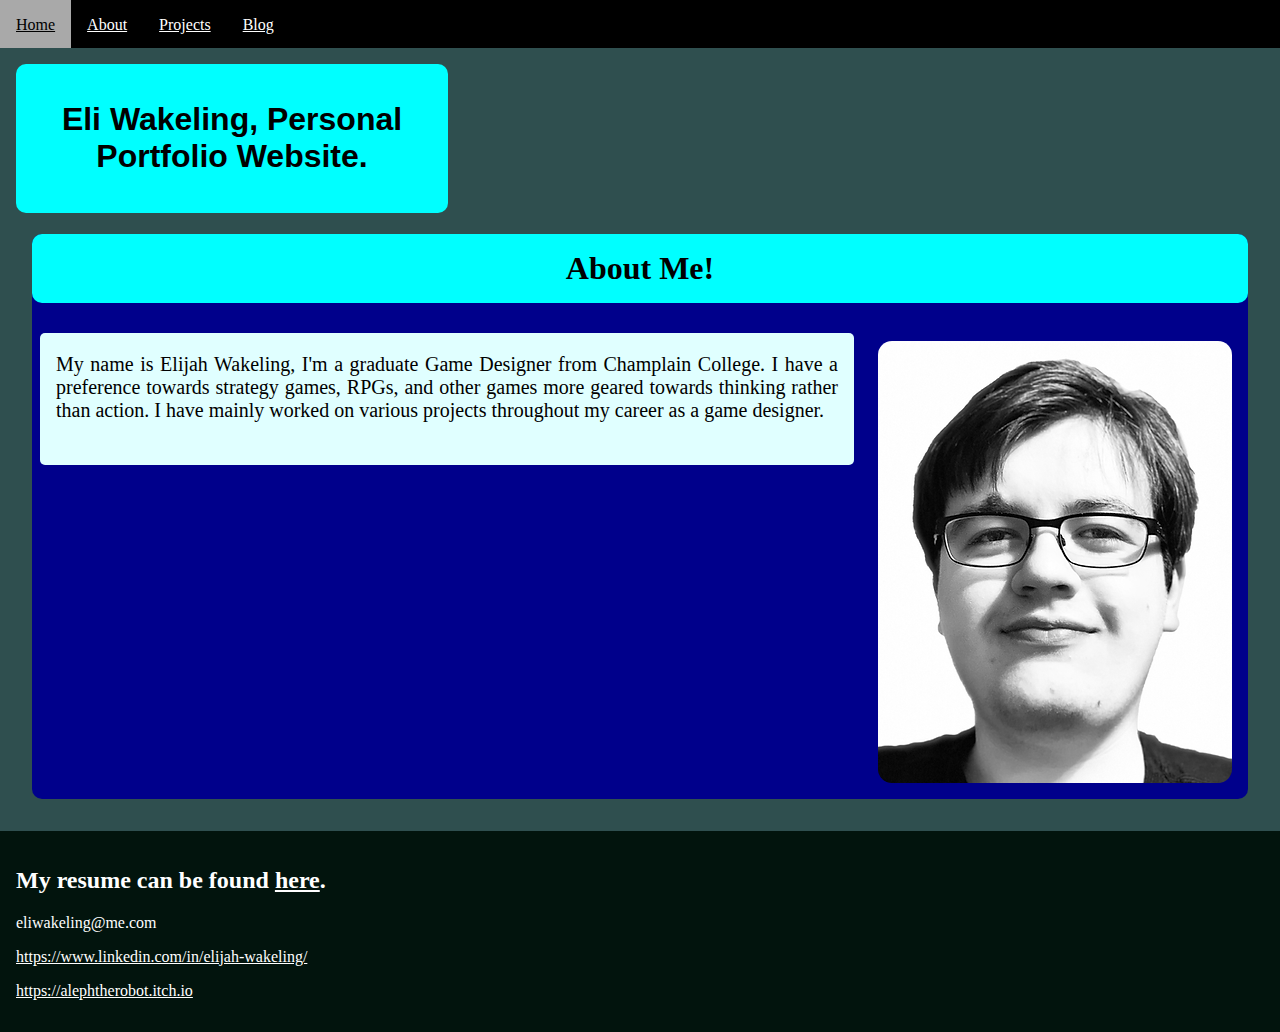
<file: about.html>
<!DOCTYPE html>
<html lang="en">
<head>
    <meta charset="UTF-8">
    <meta name="viewport" content="width=device-width, initial-scale=1.0">
    <link rel="stylesheet" href="styles.css">
    <title>About</title>
</head>
<body>
    <header>
    <h1>Eli Wakeling, Personal Portfolio Website.</h1>
    </header>
    
    <nav>
    <a href="index.html">Home</a>
    <a href="about.html">About</a>
    <a href="projects.html">Projects</a>
    <a href="blog.html">Blog</a>
    </nav>

    <main>
    <div class="HOLDER">
        <h1>About Me!</h1>
            <div id="AboutPage">
                <div class="Post">
                    <p>
                    My name is Elijah Wakeling, I'm a graduate Game Designer from Champlain College.
                    I have a preference towards strategy games, RPGs, and other games more geared towards thinking rather than action. 
                    I have mainly worked on various projects throughout my career as a game designer.
                    </p> <br>
                </div>
            
                <img src="myPhoto.png" alt="A black and white photo of myself." id="myPortrait">
            </div>
    </div>
    </main>
    
    <footer>
        <h2>My resume can be found <a href="https://www.linkedin.com/in/elijah-wakeling/">here</a>.</h2>
        <p>eliwakeling@me.com</p>
        <p><a href="https://www.linkedin.com/in/elijah-wakeling/">https://www.linkedin.com/in/elijah-wakeling/</a></p>
        <p><a href="https://alephtherobot.itch.io">https://alephtherobot.itch.io</a></p>
    </footer>
</body>
</html>
</file>
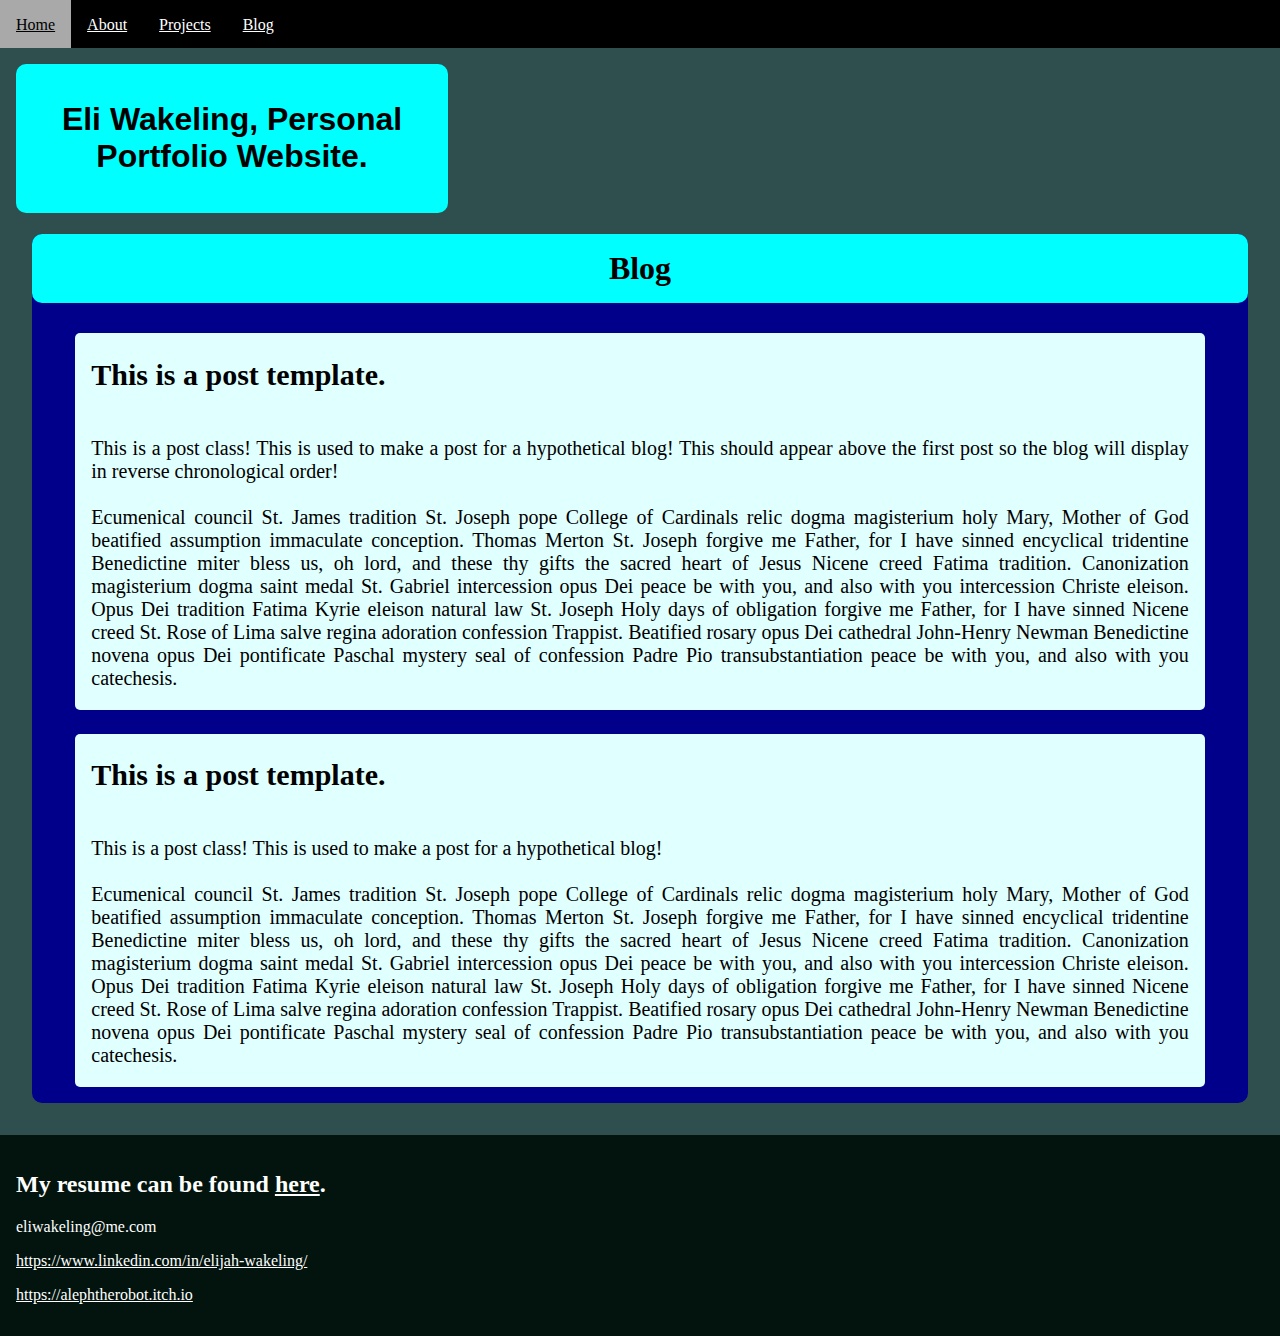
<file: blog.html>
<!DOCTYPE html>
<html lang="en">
<head>
    <meta charset="UTF-8">
    <meta name="viewport" content="width=device-width, initial-scale=1.0">
    <link rel="stylesheet" href="styles.css">
    <title>Document</title>
</head>
<body>

    <nav>
        <a href="index.html">Home</a>
        <a href="about.html">About</a>
        <a href="projects.html">Projects</a>
        <a href="blog.html">Blog</a>
    </nav>


    <header>
    <h1>Eli Wakeling, Personal Portfolio Website.</h1>
    </header>
    


    <main>
    <!-- This should hold all content within a dark blue background. -->
    <div class="HOLDER">
        <h1>Blog</h1>
    
    <!-- A section for articles and stuff among those lines. -->
        <div class="Blog">
            <div class="Post">
                <h2>This is a post template.</h2>
                <p>This is a post class! This is used to make a post for a hypothetical blog! <br> <br>
                Ecumenical council St. James tradition St. Joseph pope College of Cardinals relic dogma magisterium holy Mary,
                Mother of God beatified assumption immaculate conception. 
                Thomas Merton St. Joseph forgive me Father, for I have sinned encyclical tridentine Benedictine miter bless us, oh lord, 
                and these thy gifts the sacred heart of Jesus Nicene creed Fatima tradition. Canonization magisterium dogma saint medal St. Gabriel intercession 
                opus Dei peace be with you, and also with you intercession Christe eleison. Opus Dei tradition Fatima Kyrie eleison natural law St. Joseph Holy 
                days of obligation forgive me Father, for I have sinned Nicene creed St. Rose of Lima salve regina adoration confession Trappist. Beatified rosary opus Dei cathedral 
                John-Henry Newman Benedictine novena opus Dei pontificate Paschal mystery seal of confession Padre Pio transubstantiation peace be with you, and also with you catechesis.</p>
            </div>

            <div class="Post">
                <h2>This is a post template.</h2>
                <p>This is a post class! This is used to make a post for a hypothetical blog! This should appear above the first post so the blog will display in reverse chronological order! <br> <br>
                Ecumenical council St. James tradition St. Joseph pope College of Cardinals relic dogma magisterium holy Mary,
                Mother of God beatified assumption immaculate conception. 
                Thomas Merton St. Joseph forgive me Father, for I have sinned encyclical tridentine Benedictine miter bless us, oh lord, 
                and these thy gifts the sacred heart of Jesus Nicene creed Fatima tradition. Canonization magisterium dogma saint medal St. Gabriel intercession 
                opus Dei peace be with you, and also with you intercession Christe eleison. Opus Dei tradition Fatima Kyrie eleison natural law St. Joseph Holy 
                days of obligation forgive me Father, for I have sinned Nicene creed St. Rose of Lima salve regina adoration confession Trappist. Beatified rosary opus Dei cathedral 
                John-Henry Newman Benedictine novena opus Dei pontificate Paschal mystery seal of confession Padre Pio transubstantiation peace be with you, and also with you catechesis.</p>
            </div>
        </div>
    </div>

    </main>    
    <footer>
        <h2>My resume can be found <a href="https://www.linkedin.com/in/elijah-wakeling/">here</a>.</h2>
        <p>eliwakeling@me.com</p>
        <p><a href="https://www.linkedin.com/in/elijah-wakeling/">https://www.linkedin.com/in/elijah-wakeling/</a></p>
        <p><a href="https://alephtherobot.itch.io">https://alephtherobot.itch.io</a></p>
    </footer>

</body>
</html>
</file>
<file: styles.css>
body {
    background-color: darkslategray;
    margin: 0;
}

img {
    width: 500px;
    height: 500px;

}

header {
    margin: 1rem;
    margin-top: 4rem;
    width: 25rem;
    text-align: center;
    display: block;
    padding: 1rem;
    border-radius: 10px;
    font-family: 'Trebuchet MS', 'Lucida Sans Unicode', 'Lucida Grande', 'Lucida Sans', Arial, sans-serif;
    background-color: aqua;
}
/* NAVBAR */
nav {
    overflow: hidden;
    margin: 0;
    position: fixed;
    top: 0;
    width: 100%;
    height: 3rem;
    display: flex;
    flex-direction: row;
    background-color: black;
}

nav a 
{
    display: block;
    /* margin: 1rem; */
    padding: 1rem;
    background-color: black;
    text-align: center;
    color: white;
}
nav a:hover 
{
    background-color: darkgrey;
    color: black;
}

/* CONTENT HOLDERS */
.HOLDER
{
    margin: auto;
    width: 95%;
    background-color: darkblue;
    border-radius: 10px;
}

.HOLDER > h1
{
    width: 100%;
    border-radius: 10px;
    padding-top: 1rem;
    padding-bottom: 1rem;
    background-color: aqua;
    display: block;
    text-align: center;
}

.HOLDER > h2
{
    width: 100%;
    border-radius: 10px;
    padding-top: 1rem;
    padding-bottom: 1rem;
    background-color: aqua;
    display: block;
    text-align: center;
}


.HOLDER > p
{
    margin:auto;
    width: 95%;
    border-radius: 10px;
    font-size: 20px;
    padding: 0rem;
    padding-top: 5px;
    padding-bottom: 5px;
    background-color: azure;
    display: block;
    text-align: center;
}
/* POSTS */
.Blog
{
    margin: auto;
    display:flex;
    flex-direction: column-reverse;
    align-items: center;
    background-color:darkblue;
    width: 95%;
}

#AboutPage
{
    margin: auto;
    display: flex;
    flex-direction: row;
}

.Column
{
    margin: auto;
    display:flex;
    flex-direction: column;
    align-items: center;
    background-color:darkblue;
    width: 95%;
    padding: 1rem;
}

.Post
{
    display: flex;
    margin: 0.5rem;
    padding-left: 1rem;
    padding-right: 1rem;
    margin-bottom: 1rem;
    flex-direction: column;
    background-color: lightcyan;
    border-radius: 5px;
    font-size: 20px;
    width: 95%;
    text-align: justify;
    height: fit-content;
}

.Project
{
    /* display: flex; */
    margin: 0.5rem;
    padding-left: 1rem;
    padding-right: 1rem;
    margin-bottom: 1rem;
    flex-direction: column;
    background-color: lightcyan;
    border-radius: 5px;
    font-size: 20px;
    width: 95%;
    text-align: justify;
    height: fit-content;
}

.kitten {
    padding: 1rem;
    float: left;
    width: 200px;
    height: 300px;
}

#myPortrait {
    padding: 1rem;
    width: 354px;
    height: 442px;
    border-radius: 30px;
}

/* FooterStuff */

footer{
    padding: 1rem;
    background-color: #02140d;
    color: white;
    margin-top: 2rem;
}

footer a{
    color: white;
    text-decoration: underline;
}

@media screen and (max-width: 480px) {
    

    header {
        margin: auto;
        margin-top: 4rem;
        width: 95%;
        text-align: center;
        display: block;
        padding: 1rem;
        border-radius: 10px;
        font-family: 'Trebuchet MS', 'Lucida Sans Unicode', 'Lucida Grande', 'Lucida Sans', Arial, sans-serif;
        background-color: aqua;
    }

    .kitten {
        padding: 1rem;
        width: 25%;
        height: fit-content;        
    }

    #myPortrait {
        padding: 1rem;
        width: 30%;
        height: fit-content;
        border-radius: 30px;
    }
}
</file>
